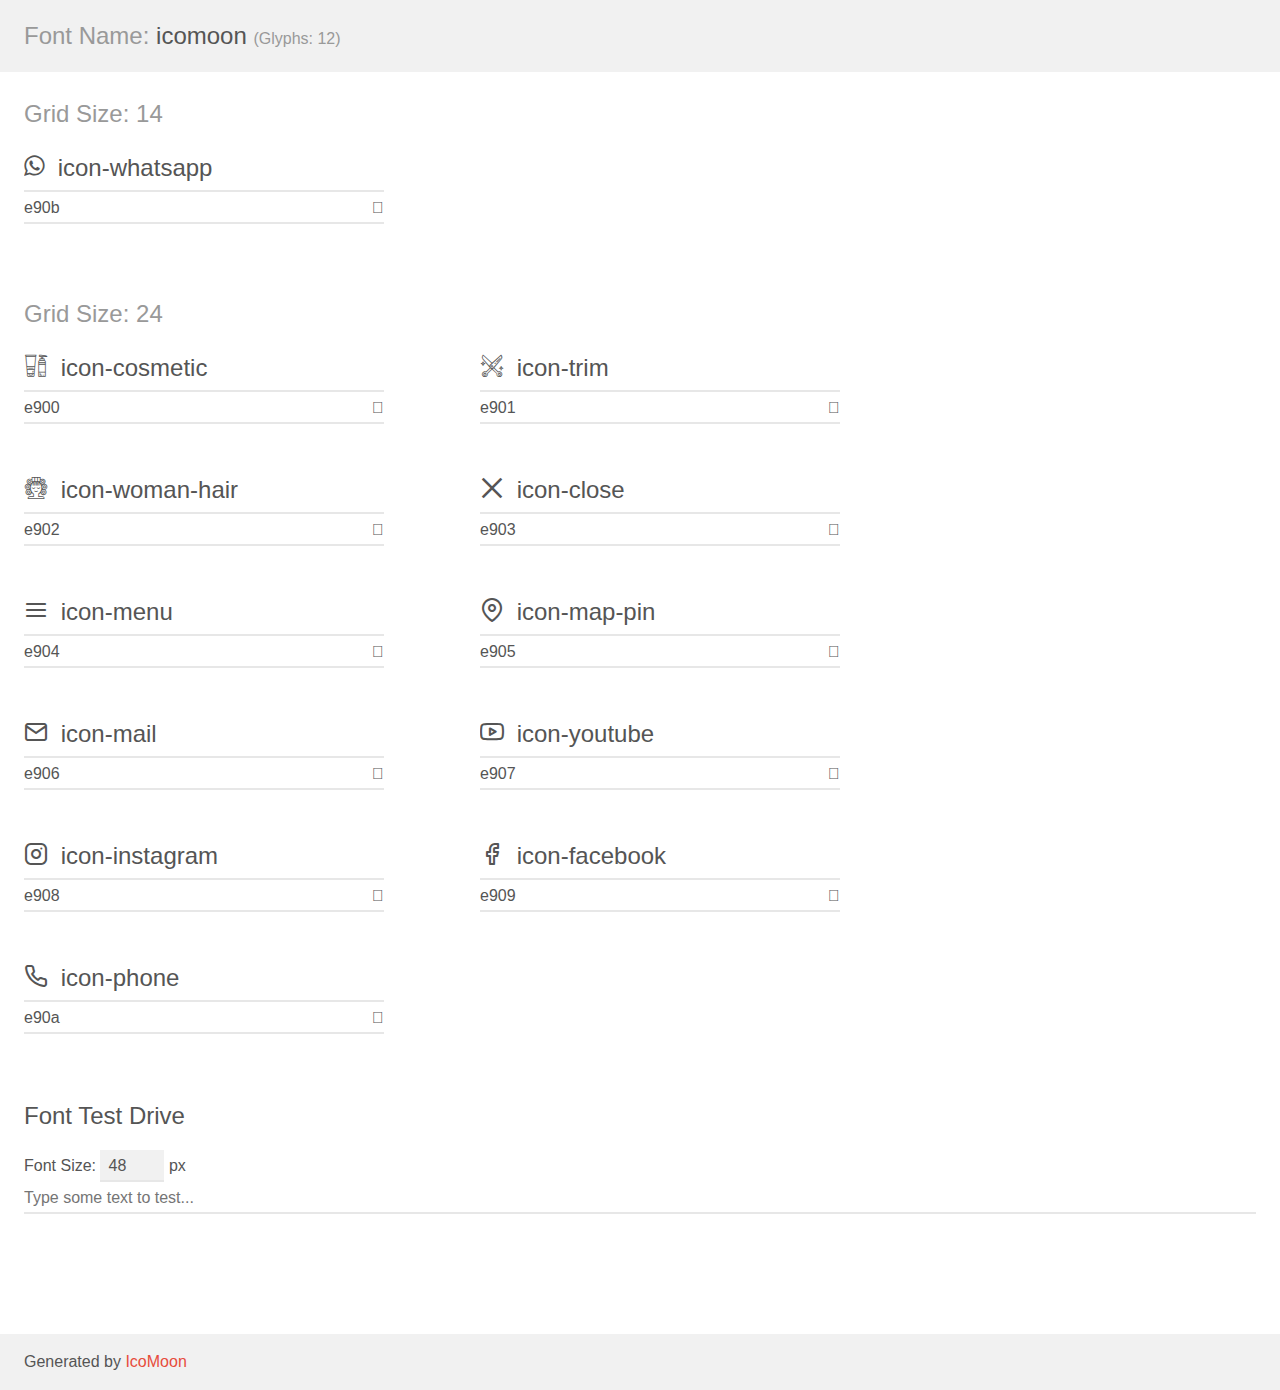
<file: assets/fonts/demo.html>
<!doctype html>
<html>
<head>
    <meta charset="utf-8">
    <title>IcoMoon Demo</title>
    <meta name="description" content="An Icon Font Generated By IcoMoon.io">
    <meta name="viewport" content="width=device-width, initial-scale=1">
    <link rel="stylesheet" href="demo-files/demo.css">
    <link rel="stylesheet" href="style.css"></head>
<body>
    <div class="bgc1 clearfix">
        <h1 class="mhmm mvm"><span class="fgc1">Font Name:</span> icomoon <small class="fgc1">(Glyphs:&nbsp;12)</small></h1>
    </div>
    <div class="clearfix mhl ptl">
        <h1 class="mvm mtn fgc1">Grid Size: 14</h1>
        <div class="glyph fs1">
            <div class="clearfix bshadow0 pbs">
                <span class="icon-whatsapp"></span>
                <span class="mls"> icon-whatsapp</span>
            </div>
            <fieldset class="fs0 size1of1 clearfix hidden-false">
                <input type="text" readonly value="e90b" class="unit size1of2" />
                <input type="text" maxlength="1" readonly value="&#xe90b;" class="unitRight size1of2 talign-right" />
            </fieldset>
            <div class="fs0 bshadow0 clearfix hidden-true">
                <span class="unit pvs fgc1">liga: </span>
                <input type="text" readonly value="" class="liga unitRight" />
            </div>
        </div>
    </div>
    <div class="clearfix mhl ptl">
        <h1 class="mvm mtn fgc1">Grid Size: 24</h1>
        <div class="glyph fs2">
            <div class="clearfix bshadow0 pbs">
                <span class="icon-cosmetic"></span>
                <span class="mls"> icon-cosmetic</span>
            </div>
            <fieldset class="fs0 size1of1 clearfix hidden-false">
                <input type="text" readonly value="e900" class="unit size1of2" />
                <input type="text" maxlength="1" readonly value="&#xe900;" class="unitRight size1of2 talign-right" />
            </fieldset>
            <div class="fs0 bshadow0 clearfix hidden-true">
                <span class="unit pvs fgc1">liga: </span>
                <input type="text" readonly value="" class="liga unitRight" />
            </div>
        </div>
        <div class="glyph fs2">
            <div class="clearfix bshadow0 pbs">
                <span class="icon-trim"></span>
                <span class="mls"> icon-trim</span>
            </div>
            <fieldset class="fs0 size1of1 clearfix hidden-false">
                <input type="text" readonly value="e901" class="unit size1of2" />
                <input type="text" maxlength="1" readonly value="&#xe901;" class="unitRight size1of2 talign-right" />
            </fieldset>
            <div class="fs0 bshadow0 clearfix hidden-true">
                <span class="unit pvs fgc1">liga: </span>
                <input type="text" readonly value="" class="liga unitRight" />
            </div>
        </div>
        <div class="glyph fs2">
            <div class="clearfix bshadow0 pbs">
                <span class="icon-woman-hair"></span>
                <span class="mls"> icon-woman-hair</span>
            </div>
            <fieldset class="fs0 size1of1 clearfix hidden-false">
                <input type="text" readonly value="e902" class="unit size1of2" />
                <input type="text" maxlength="1" readonly value="&#xe902;" class="unitRight size1of2 talign-right" />
            </fieldset>
            <div class="fs0 bshadow0 clearfix hidden-true">
                <span class="unit pvs fgc1">liga: </span>
                <input type="text" readonly value="" class="liga unitRight" />
            </div>
        </div>
        <div class="glyph fs2">
            <div class="clearfix bshadow0 pbs">
                <span class="icon-close"></span>
                <span class="mls"> icon-close</span>
            </div>
            <fieldset class="fs0 size1of1 clearfix hidden-false">
                <input type="text" readonly value="e903" class="unit size1of2" />
                <input type="text" maxlength="1" readonly value="&#xe903;" class="unitRight size1of2 talign-right" />
            </fieldset>
            <div class="fs0 bshadow0 clearfix hidden-true">
                <span class="unit pvs fgc1">liga: </span>
                <input type="text" readonly value="" class="liga unitRight" />
            </div>
        </div>
        <div class="glyph fs2">
            <div class="clearfix bshadow0 pbs">
                <span class="icon-menu"></span>
                <span class="mls"> icon-menu</span>
            </div>
            <fieldset class="fs0 size1of1 clearfix hidden-false">
                <input type="text" readonly value="e904" class="unit size1of2" />
                <input type="text" maxlength="1" readonly value="&#xe904;" class="unitRight size1of2 talign-right" />
            </fieldset>
            <div class="fs0 bshadow0 clearfix hidden-true">
                <span class="unit pvs fgc1">liga: </span>
                <input type="text" readonly value="" class="liga unitRight" />
            </div>
        </div>
        <div class="glyph fs2">
            <div class="clearfix bshadow0 pbs">
                <span class="icon-map-pin"></span>
                <span class="mls"> icon-map-pin</span>
            </div>
            <fieldset class="fs0 size1of1 clearfix hidden-false">
                <input type="text" readonly value="e905" class="unit size1of2" />
                <input type="text" maxlength="1" readonly value="&#xe905;" class="unitRight size1of2 talign-right" />
            </fieldset>
            <div class="fs0 bshadow0 clearfix hidden-true">
                <span class="unit pvs fgc1">liga: </span>
                <input type="text" readonly value="" class="liga unitRight" />
            </div>
        </div>
        <div class="glyph fs2">
            <div class="clearfix bshadow0 pbs">
                <span class="icon-mail"></span>
                <span class="mls"> icon-mail</span>
            </div>
            <fieldset class="fs0 size1of1 clearfix hidden-false">
                <input type="text" readonly value="e906" class="unit size1of2" />
                <input type="text" maxlength="1" readonly value="&#xe906;" class="unitRight size1of2 talign-right" />
            </fieldset>
            <div class="fs0 bshadow0 clearfix hidden-true">
                <span class="unit pvs fgc1">liga: </span>
                <input type="text" readonly value="" class="liga unitRight" />
            </div>
        </div>
        <div class="glyph fs2">
            <div class="clearfix bshadow0 pbs">
                <span class="icon-youtube"></span>
                <span class="mls"> icon-youtube</span>
            </div>
            <fieldset class="fs0 size1of1 clearfix hidden-false">
                <input type="text" readonly value="e907" class="unit size1of2" />
                <input type="text" maxlength="1" readonly value="&#xe907;" class="unitRight size1of2 talign-right" />
            </fieldset>
            <div class="fs0 bshadow0 clearfix hidden-true">
                <span class="unit pvs fgc1">liga: </span>
                <input type="text" readonly value="" class="liga unitRight" />
            </div>
        </div>
        <div class="glyph fs2">
            <div class="clearfix bshadow0 pbs">
                <span class="icon-instagram"></span>
                <span class="mls"> icon-instagram</span>
            </div>
            <fieldset class="fs0 size1of1 clearfix hidden-false">
                <input type="text" readonly value="e908" class="unit size1of2" />
                <input type="text" maxlength="1" readonly value="&#xe908;" class="unitRight size1of2 talign-right" />
            </fieldset>
            <div class="fs0 bshadow0 clearfix hidden-true">
                <span class="unit pvs fgc1">liga: </span>
                <input type="text" readonly value="" class="liga unitRight" />
            </div>
        </div>
        <div class="glyph fs2">
            <div class="clearfix bshadow0 pbs">
                <span class="icon-facebook"></span>
                <span class="mls"> icon-facebook</span>
            </div>
            <fieldset class="fs0 size1of1 clearfix hidden-false">
                <input type="text" readonly value="e909" class="unit size1of2" />
                <input type="text" maxlength="1" readonly value="&#xe909;" class="unitRight size1of2 talign-right" />
            </fieldset>
            <div class="fs0 bshadow0 clearfix hidden-true">
                <span class="unit pvs fgc1">liga: </span>
                <input type="text" readonly value="" class="liga unitRight" />
            </div>
        </div>
        <div class="glyph fs2">
            <div class="clearfix bshadow0 pbs">
                <span class="icon-phone"></span>
                <span class="mls"> icon-phone</span>
            </div>
            <fieldset class="fs0 size1of1 clearfix hidden-false">
                <input type="text" readonly value="e90a" class="unit size1of2" />
                <input type="text" maxlength="1" readonly value="&#xe90a;" class="unitRight size1of2 talign-right" />
            </fieldset>
            <div class="fs0 bshadow0 clearfix hidden-true">
                <span class="unit pvs fgc1">liga: </span>
                <input type="text" readonly value="" class="liga unitRight" />
            </div>
        </div>
    </div>

    <!--[if gt IE 8]><!-->
    <div class="mhl clearfix mbl">
        <h1>Font Test Drive</h1>
        <label>
            Font Size: <input id="fontSize" type="number" class="textbox0 mbm"
            min="8" value="48" />
            px
        </label>
        <input id="testText" type="text" class="phl size1of1 mvl"
        placeholder="Type some text to test..." value=""/>
        <div id="testDrive" class="icon-" style="font-family: icomoon">&nbsp;
        </div>
    </div>
    <!--<![endif]-->
    <div class="bgc1 clearfix">
        <p class="mhl">Generated by <a href="https://icomoon.io/app">IcoMoon</a></p>
    </div>

    <script src="demo-files/demo.js"></script>
</body>
</html>
</file>
<file: assets/fonts/demo-files/demo.css>
body {
  padding: 0;
  margin: 0;
  font-family: sans-serif;
  font-size: 1em;
  line-height: 1.5;
  color: #555;
  background: #fff;
}
h1 {
  font-size: 1.5em;
  font-weight: normal;
}
small {
  font-size: .66666667em;
}
a {
  color: #e74c3c;
  text-decoration: none;
}
a:hover, a:focus {
  box-shadow: 0 1px #e74c3c;
}
.bshadow0, input {
  box-shadow: inset 0 -2px #e7e7e7;
}
input:hover {
  box-shadow: inset 0 -2px #ccc;
}
input, fieldset {
  font-family: sans-serif;
  font-size: 1em;
  margin: 0;
  padding: 0;
  border: 0;
}
input {
  color: inherit;
  line-height: 1.5;
  height: 1.5em;
  padding: .25em 0;
}
input:focus {
  outline: none;
  box-shadow: inset 0 -2px #449fdb;
}
.glyph {
  font-size: 16px;
  width: 15em;
  padding-bottom: 1em;
  margin-right: 4em;
  margin-bottom: 1em;
  float: left;
  overflow: hidden;
}
.liga {
  width: 80%;
  width: calc(100% - 2.5em);
}
.talign-right {
  text-align: right;
}
.talign-center {
  text-align: center;
}
.bgc1 {
  background: #f1f1f1;
}
.fgc1 {
  color: #999;
}
.fgc0 {
  color: #000;
}
p {
  margin-top: 1em;
  margin-bottom: 1em;
}
.mvm {
  margin-top: .75em;
  margin-bottom: .75em;
}
.mtn {
  margin-top: 0;
}
.mtl, .mal {
  margin-top: 1.5em;
}
.mbl, .mal {
  margin-bottom: 1.5em;
}
.mal, .mhl {
  margin-left: 1.5em;
  margin-right: 1.5em;
}
.mhmm {
  margin-left: 1em;
  margin-right: 1em;
}
.mls {
  margin-left: .25em;
}
.ptl {
  padding-top: 1.5em;
}
.pbs, .pvs {
  padding-bottom: .25em;
}
.pvs, .pts {
  padding-top: .25em;
}
.unit {
  float: left;
}
.unitRight {
  float: right;
}
.size1of2 {
  width: 50%;
}
.size1of1 {
  width: 100%;
}
.clearfix:before, .clearfix:after {
  content: " ";
  display: table;
}
.clearfix:after {
  clear: both;
}
.hidden-true {
  display: none;
}
.textbox0 {
  width: 3em;
  background: #f1f1f1;
  padding: .25em .5em;
  line-height: 1.5;
  height: 1.5em;
}
#testDrive {
  display: block;
  padding-top: 24px;
  line-height: 1.5;
}
.fs0 {
  font-size: 16px;
}
.fs1 {
  font-size: 24px;
}
.fs2 {
  font-size: 24px;
}
</file>
<file: assets/fonts/style.css>
@font-face {
  font-family: 'icomoon';
  src:  url('fonts/icomoon.eot?k38kjs');
  src:  url('fonts/icomoon.eot?k38kjs#iefix') format('embedded-opentype'),
    url('fonts/icomoon.ttf?k38kjs') format('truetype'),
    url('fonts/icomoon.woff?k38kjs') format('woff'),
    url('fonts/icomoon.svg?k38kjs#icomoon') format('svg');
  font-weight: normal;
  font-style: normal;
  font-display: block;
}

[class^="icon-"], [class*=" icon-"] {
  /* use !important to prevent issues with browser extensions that change fonts */
  font-family: 'icomoon' !important;
  speak: never;
  font-style: normal;
  font-weight: normal;
  font-variant: normal;
  text-transform: none;
  line-height: 1;

  /* Better Font Rendering =========== */
  -webkit-font-smoothing: antialiased;
  -moz-osx-font-smoothing: grayscale;
}

.icon-whatsapp:before {
  content: "\e90b";
}
.icon-cosmetic:before {
  content: "\e900";
}
.icon-trim:before {
  content: "\e901";
}
.icon-woman-hair:before {
  content: "\e902";
}
.icon-close:before {
  content: "\e903";
}
.icon-menu:before {
  content: "\e904";
}
.icon-map-pin:before {
  content: "\e905";
}
.icon-mail:before {
  content: "\e906";
}
.icon-youtube:before {
  content: "\e907";
}
.icon-instagram:before {
  content: "\e908";
}
.icon-facebook:before {
  content: "\e909";
}
.icon-phone:before {
  content: "\e90a";
}
</file>
